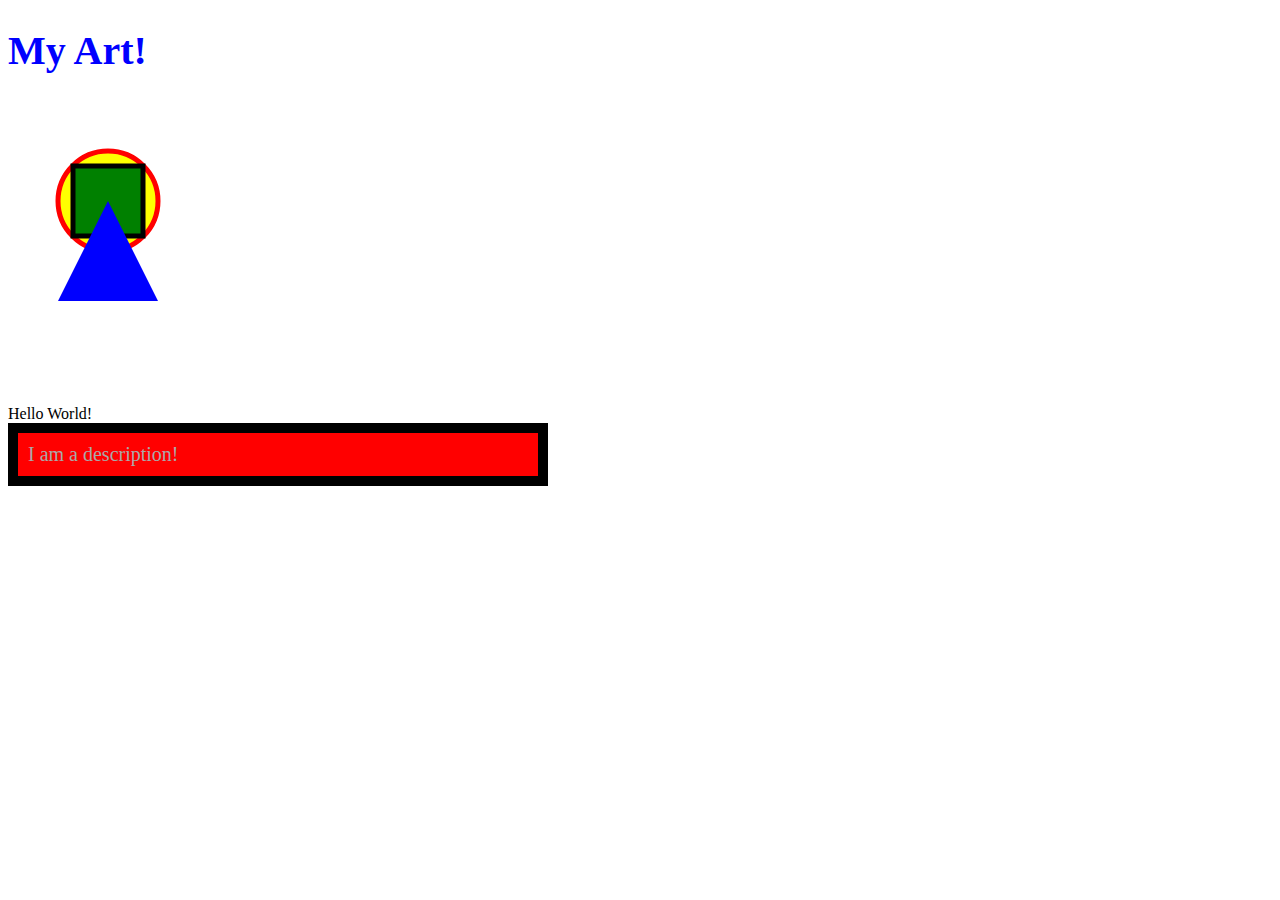
<file: index.html>
<!DOCTYPE html>
<html>

<head>
<link rel="stylesheet" href="stylesheet.css">
</head>

<body>

<h1 class = "heading"> 
My Art!
</h1>

<!-- <img src= "DZ.jpg" class = image -->

<svg class="chart">
    <circle cx="100" cy="100" r="50" class="circ1">
    </circle>
    <rect x = 65 y = 65 width="70" height="70" class="rect1">
    </rect>
    <polygon points="100,100 50,200 150,200" class="pol1">
    </polygon>
</svg>

<div>
Hello World!
</div>

<div class = "description">
I am a description!
</div>

</body>

</html>
</file>
<file: stylesheet.css>
.heading{
	color:blue;
	font-size:40px;
}

.description{
	color:darkgray;
	font-size:20px;
	border: 10px solid black;
	padding: 10px;
	width:500px;
	background-color:red;
}

.image{
	width:500px;
	height:350px;
	position:relative;
	left:20px;
}

.chart {
    width: 300px;
    height: 300px;
}

.circ1{
    stroke: red; 
    fill: yellow;
    stroke-width: 5;
}

.rect1{
	stroke:black;
	fill:green;
	stroke-width:5;
}

.pol1{
	fill:blue;
}
</file>
